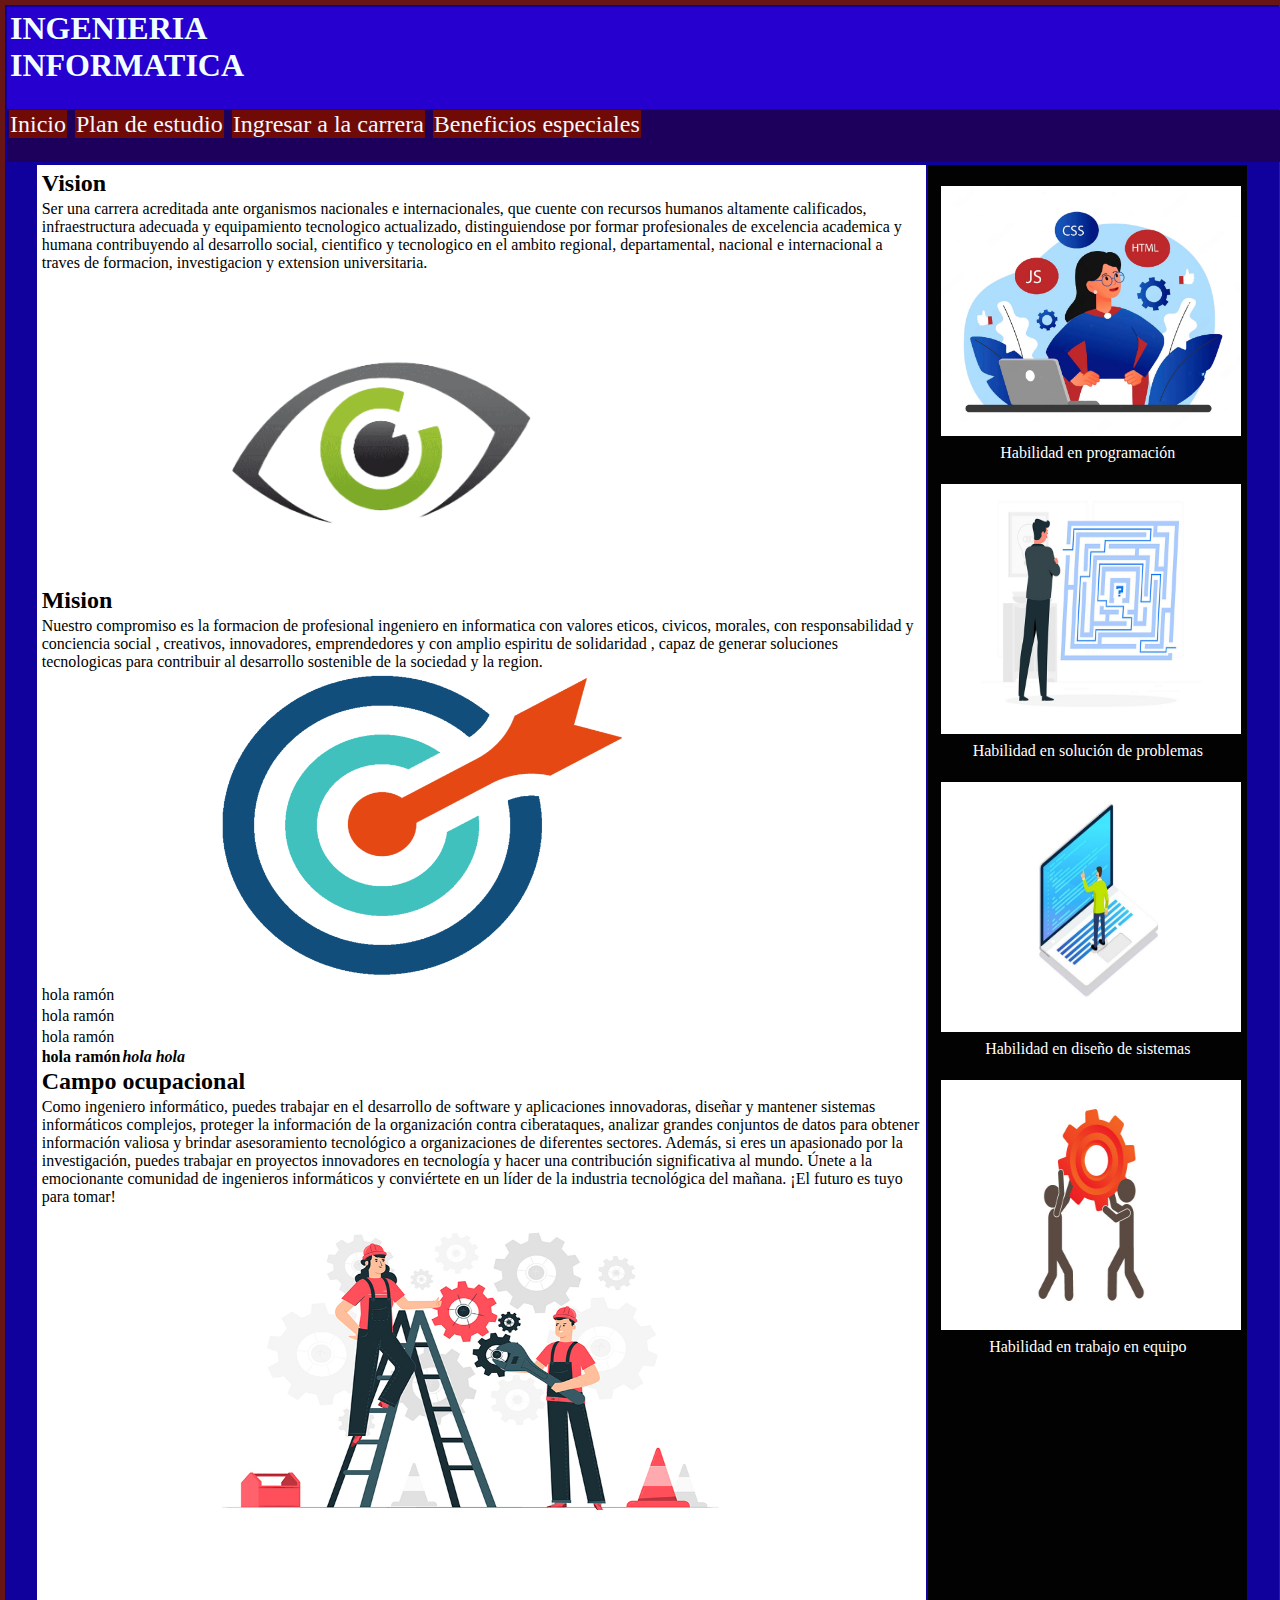
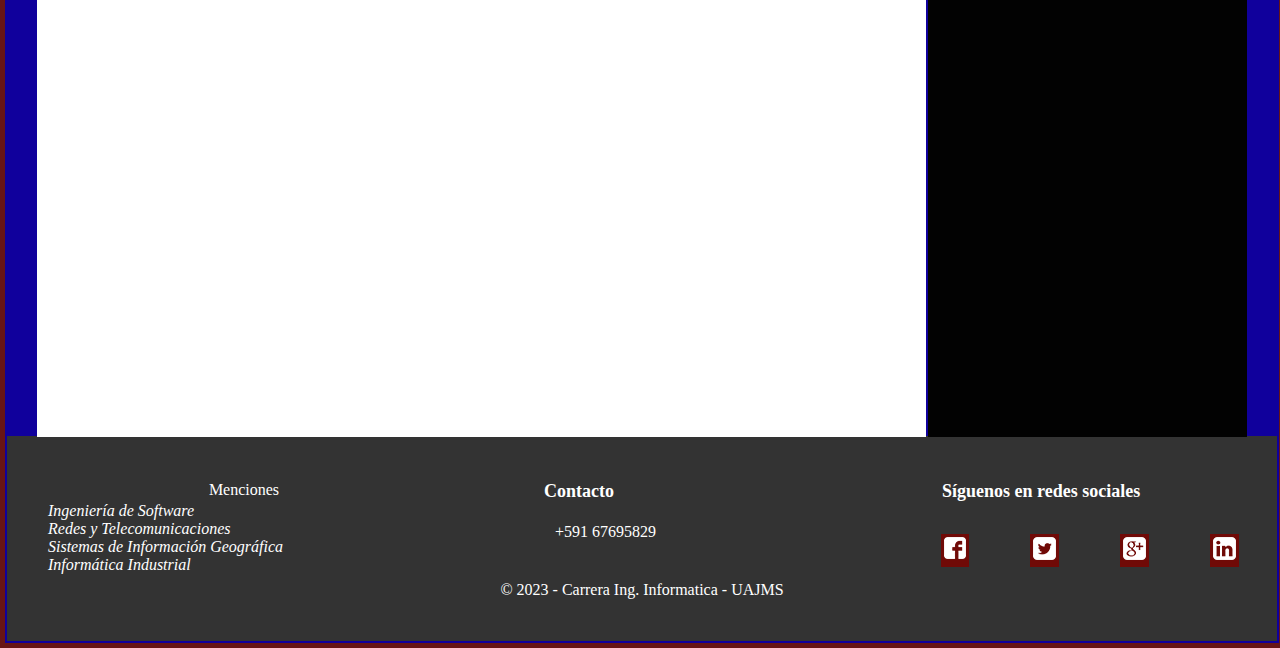
<file: index.html>
<!DOCTYPE html>
<html lang="es">

    <head>
        <title>Este texto es el título del documento</title>
        <meta charset="utf-8">
        <meta name="description" content="Este es un documento HTML5">
        <meta name="keywords" content="HTML, CSS, JavaScript">
        <link rel="stylesheet" href="css/misestilos.css">
    </head>

    <body>
        <main class="main">
            <header class="header">
                <h1>INGENIERIA <br> 
                    INFORMATICA</h1>
            </header>
            <nav class="nav">
                <a href="index.html">Inicio</a>
                <a href="plan_de_estudio.html">Plan de estudio</a>
                <a href="ingreso.html">Ingresar a la carrera</a>
                <a href="beneficios.html">Beneficios especiales</a>
            </nav>
            
            <!--seccion 1-->
            <section class="section_1">
                <section class="section_1-1">
                    <article>
                        <h2>Vision</h2>
                        <p>Ser una carrera acreditada ante organismos nacionales e internacionales,
                             que cuente con recursos humanos altamente calificados, infraestructura adecuada y equipamiento
                              tecnologico actualizado, distinguiendose por formar profesionales de excelencia academica y humana
                               contribuyendo al desarrollo social, cientifico y tecnologico en el ambito regional, departamental,
                                nacional e internacional a traves de formacion, investigacion y extension universitaria.</p>

                            <img class="imagen_arti" src="imagenes/visual.png" alt="img">
                    </article>
                    <article>
                        <h2>Mision</h2>
                        <p>Nuestro compromiso es la formacion de profesional ingeniero en informatica 
                            con valores eticos, civicos, morales, con responsabilidad y conciencia social ,
                             creativos, innovadores, emprendedores y con amplio espiritu de solidaridad , capaz de generar
                              soluciones tecnologicas para contribuir al desarrollo sostenible de la sociedad y la region.</p>
                        <img class="imagen_arti2" src="imagenes/mision.png" alt="" >
                    </article>
                    <article>
                      <p>hola ramón</p> 

                      <p>hola  ramón</p>
                      
                      <p>hola    ramón</p>
                      
                      <strong>hola    ramón<i>hola    hola</i></strong>
                      
                      
                        <h2>Campo ocupacional</h2>
                        <p>Como ingeniero informático, puedes trabajar en el desarrollo de software y aplicaciones
                             innovadoras, diseñar y mantener sistemas informáticos complejos, proteger la información de la
                              organización contra ciberataques, analizar grandes conjuntos de datos para obtener información valiosa 
                              y brindar asesoramiento tecnológico a organizaciones de diferentes sectores. Además, si eres un apasionado 
                              por la investigación, puedes trabajar en proyectos innovadores en tecnología y hacer una contribución 
                              significativa al mundo. Únete a la emocionante comunidad de ingenieros informáticos y conviértete en 
                              un líder de la industria tecnológica del mañana. ¡El futuro es tuyo para tomar!
                        </p>
                        <img class="imagen_arti3" src="imagenes/slider-img.jpg" alt="">
                    </article>
                </section>
                <aside class="aside">
                    <br>
                    <img class="image_aside" src="imagenes/Hprogra.png" alt="">
                    <p class="text_aside">Habilidad en programación</p><br>
                    <img class="image_aside" src="imagenes/Hrproblemas.png" alt="">
                    <p class="text_aside">Habilidad en solución de problemas</p> <br>
                    <img class="image_aside" src="imagenes/sistemas.png" alt="">
                    <p class="text_aside">Habilidad en diseño de sistemas</p> <br>
                    <img class="image_aside" src="imagenes/equi.png" alt="">
                    <p class="text_aside">Habilidad en trabajo en equipo</p> <br>
                </aside>
            </section>
            <footer>
                <div class="container">
                  <div class="footer-description">
                    <p class="h2">Menciones</p>
                    <ol>
                        <i>Ingeniería de Software</i> <br>
                        <i>Redes y Telecomunicaciones</i><br>
                        <i>Sistemas de Información Geográfica</i><br>
                        <i>Informática Industrial</i><br>
                    </ol>
                    </div>
                  <div class="footer-contact">
                    <h3>Contacto</h3>
                    <p><i class="fa fa-phone"></i> +591 67695829</p>
                  </div>
                  <div class="footer-social">
                    <h3>Síguenos en redes sociales</h3>
                    
                    <ul>
                        <a href="">
                            <img src="imagenes/facebook.png" alt="">
                          </a>
                          <a href="">
                            <img src="imagenes/twitter.png" alt="">
                          </a>
                          <a href="">
                            <img src="imagenes/google-plus.png" alt="">
                          </a>
                          <a href="">
                            <img src="imagenes/linkedin.png" alt="">
                          </a>
                    </ul>
                  </div>
                </div>
                <p class="h2">© 2023 - Carrera Ing. Informatica - UAJMS</p>
              </footer>
        </main>
    </body>

</html>
</file>
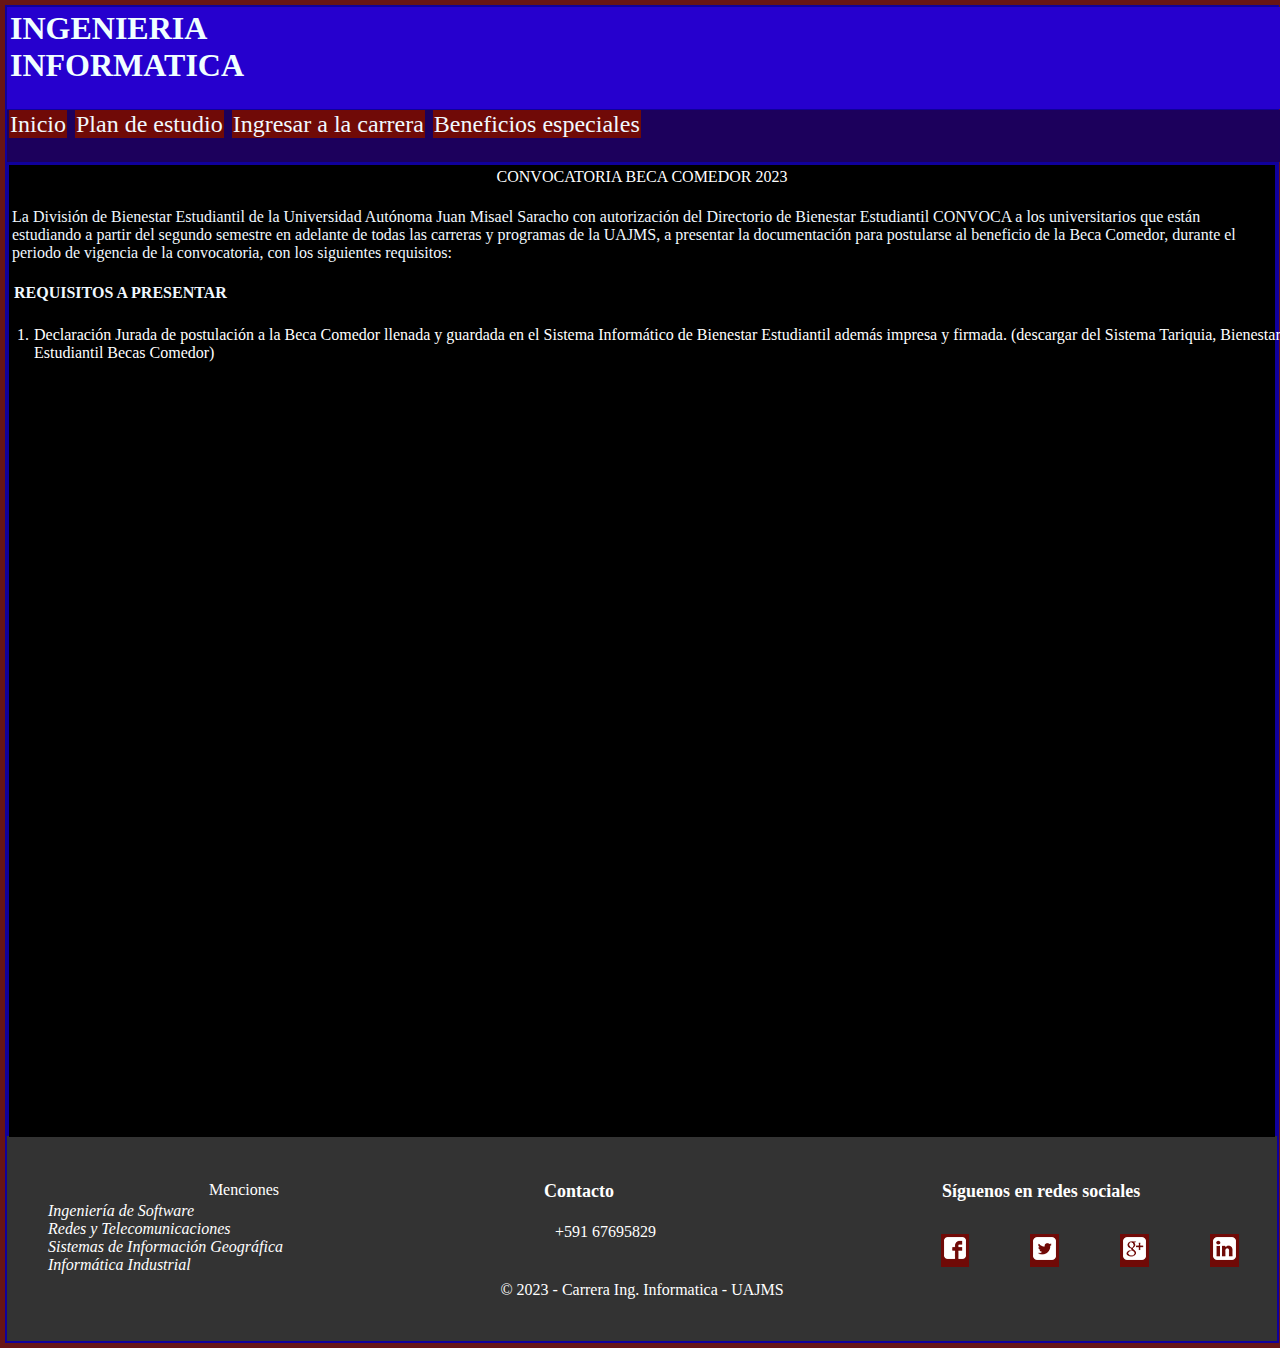
<file: beneficios.html>
<!DOCTYPE html>
<html lang="es">

    <head>
        <title>Este texto es el título del documento</title>
        <meta charset="utf-8">
        <meta name="description" content="Este es un documento HTML5">
        <meta name="keywords" content="HTML, CSS, JavaScript">
        <link rel="stylesheet" href="css/misestilos.css">
    </head>

    <body>
        <main class="main">
            <header class="header">
                <h1>INGENIERIA <br> 
                    INFORMATICA</h1>
            </header>
            <nav class="nav">
                <a href="index.html">Inicio</a>
                <a href="plan_de_estudio.html">Plan de estudio</a>
                <a href="ingreso.html">Ingresar a la carrera</a>
                <a href="beneficios.html">Beneficios especiales</a>
            </nav>

            <section class="section_plan">
                <section class="section_beca">
                    <p class="h2">CONVOCATORIA BECA COMEDOR 2023</p>
                    <br>
                    <p class="text_white">La División de Bienestar Estudiantil de la Universidad Autónoma Juan Misael Saracho con autorización del Directorio
                        de Bienestar Estudiantil CONVOCA a los universitarios que están estudiando a partir del segundo semestre en adelante
                        de todas las carreras y programas de la UAJMS, a presentar la documentación para postularse al beneficio de la Beca
                        Comedor, durante el periodo de vigencia de la convocatoria, con los siguientes requisitos:
                        </p>
                    <br>
                    <p class="text_white"><strong> REQUISITOS A PRESENTAR</strong></p>
                    <br>
                    <ol>
                        <li class="li_beca"> Declaración Jurada de postulación a la Beca Comedor llenada y guardada en el Sistema Informático de Bienestar
                            Estudiantil además impresa y firmada. (descargar del Sistema Tariquia, Bienestar Estudiantil Becas Comedor)</li>
                    </ol>
                </section>
            </section>

            <footer>
                <div class="container">
                  <div class="footer-description">
                    <p class="h2">Menciones</p>
                    <ol>
                        <i>Ingeniería de Software</i> <br>
                        <i>Redes y Telecomunicaciones</i><br>
                        <i>Sistemas de Información Geográfica</i><br>
                        <i>Informática Industrial</i><br>
                    </ol>
                    </div>
                  <div class="footer-contact">
                    <h3>Contacto</h3>
                    <p><i class="fa fa-phone"></i> +591 67695829</p>
                  </div>
                  <div class="footer-social">
                    <h3>Síguenos en redes sociales</h3>
                    
                    <ul>
                        <a href="">
                            <img src="imagenes/facebook.png" alt="">
                          </a>
                          <a href="">
                            <img src="imagenes/twitter.png" alt="">
                          </a>
                          <a href="">
                            <img src="imagenes/google-plus.png" alt="">
                          </a>
                          <a href="">
                            <img src="imagenes/linkedin.png" alt="">
                          </a>
                    </ul>
                  </div>
                </div>
                <p class="h2">© 2023 - Carrera Ing. Informatica - UAJMS</p>
              </footer>
        </main>
    </body>
</html>
</file>
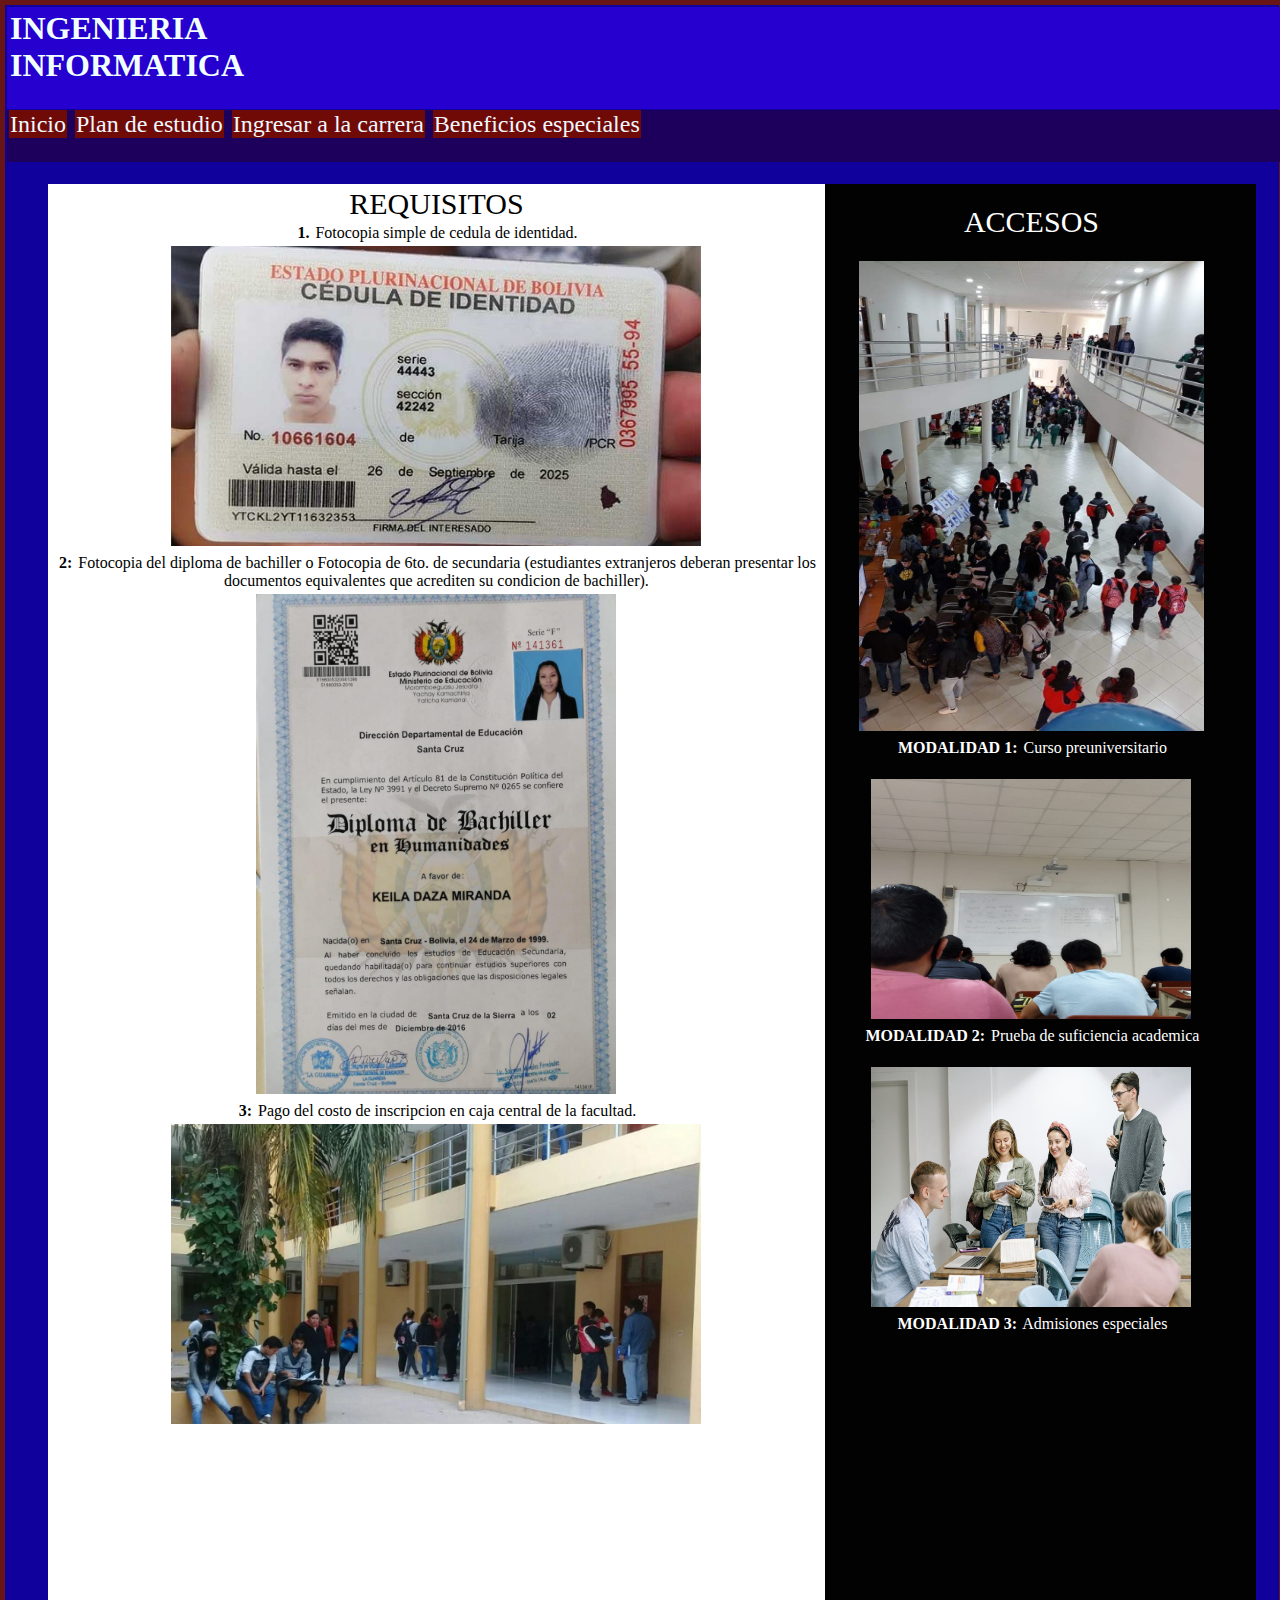
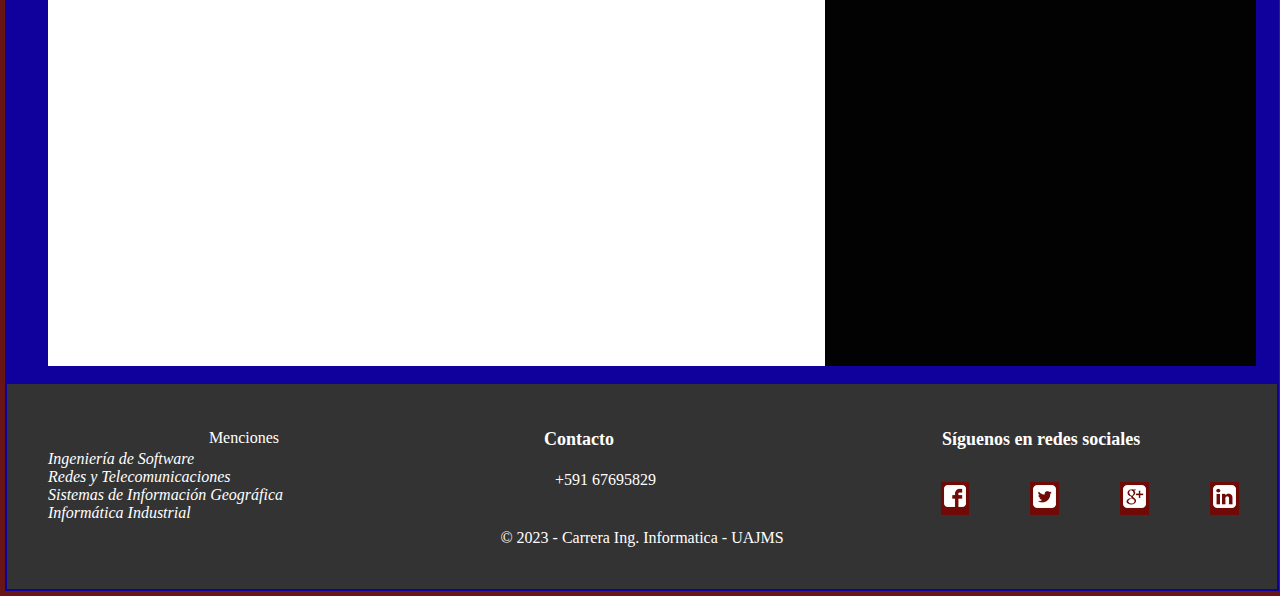
<file: ingreso.html>
<!DOCTYPE html>
<html lang="es">

    <head>
        <title>Este texto es el título del documento</title>
        <meta charset="utf-8">
        <meta name="description" content="Este es un documento HTML5">
        <meta name="keywords" content="HTML, CSS, JavaScript">
        <link rel="stylesheet" href="css/misestilos.css">
    </head>

    <body>
        <main class="main">
            <header class="header">
                <h1>INGENIERIA <br> 
                    INFORMATICA</h1>
                </div>
                
            </header>
            <nav class="nav">
                <a href="index.html">Inicio</a>
                <a href="plan_de_estudio.html">Plan de estudio</a>
                <a href="ingreso.html">Ingresar a la carrera</a>
                <a href="beneficios.html">Beneficios especiales</a>
            </nav>
            <!-- seccion de ingreso-->
            <section class="section_Ingreso">
                <div class="section_texto">
                    <p class="titulo_I">REQUISITOS</p>
                    <p> <strong> 1.</strong> Fotocopia simple de cedula de identidad.</p>
                    <img class="imagen_section1" src="imagenes/foto5.png" alt="">
                    <p> <strong> 2:</strong> Fotocopia del diploma de bachiller o Fotocopia de 6to.
                                de secundaria (estudiantes extranjeros deberan presentar los documentos equivalentes 
                                que acrediten su condicion de bachiller).</p>
                    <img class="imagen_section3" src="imagenes/foto6.png" alt="">
                    <p> <strong> 3:</strong> Pago del costo de inscripcion en caja central de la facultad.</p>    
                   <img class="imagen_section1" src="imagenes/foto7.png" alt="">
                </div>
                <div class="aside_ingreso">
                    <br>
                    <p class="titulo_I">ACCESOS</p><br>
                    <img class="imagen_ingreso" src="imagenes/foto1.jpeg" alt="">
                    <p> <strong> MODALIDAD 1:</strong> Curso preuniversitario</p><br>
                    <img class="imagen_ingreso2" src="imagenes/foto2.jpeg" alt="">
                    <p> <strong> MODALIDAD 2:</strong> Prueba de suficiencia academica</p><br>
                    <img class="imagen_ingreso2" src="imagenes/foto4.png" alt="">
                    <p> <strong> MODALIDAD 3:</strong> Admisiones especiales</p><br>    
                   
                    
                </div>
            </section>
            <footer>
                <div class="container">
                  <div class="footer-description">
                    <p class="h2">Menciones</p>
                    <ol>
                        <i>Ingeniería de Software</i> <br>
                        <i>Redes y Telecomunicaciones</i><br>
                        <i>Sistemas de Información Geográfica</i><br>
                        <i>Informática Industrial</i><br>
                    </ol>
                    </div>
                  <div class="footer-contact">
                    <h3>Contacto</h3>
                    <p><i class="fa fa-phone"></i> +591 67695829</p>
                  </div>
                  <div class="footer-social">
                    <h3>Síguenos en redes sociales</h3>
                    
                    <ul>
                        <a href="">
                            <img src="imagenes/facebook.png" alt="">
                          </a>
                          <a href="">
                            <img src="imagenes/twitter.png" alt="">
                          </a>
                          <a href="">
                            <img src="imagenes/google-plus.png" alt="">
                          </a>
                          <a href="">
                            <img src="imagenes/linkedin.png" alt="">
                          </a>
                    </ul>
                  </div>
                </div>
                <p class="h2">© 2023 - Carrera Ing. Informatica - UAJMS</p>
              </footer>
        </main>
    </body>
</html>
</file>
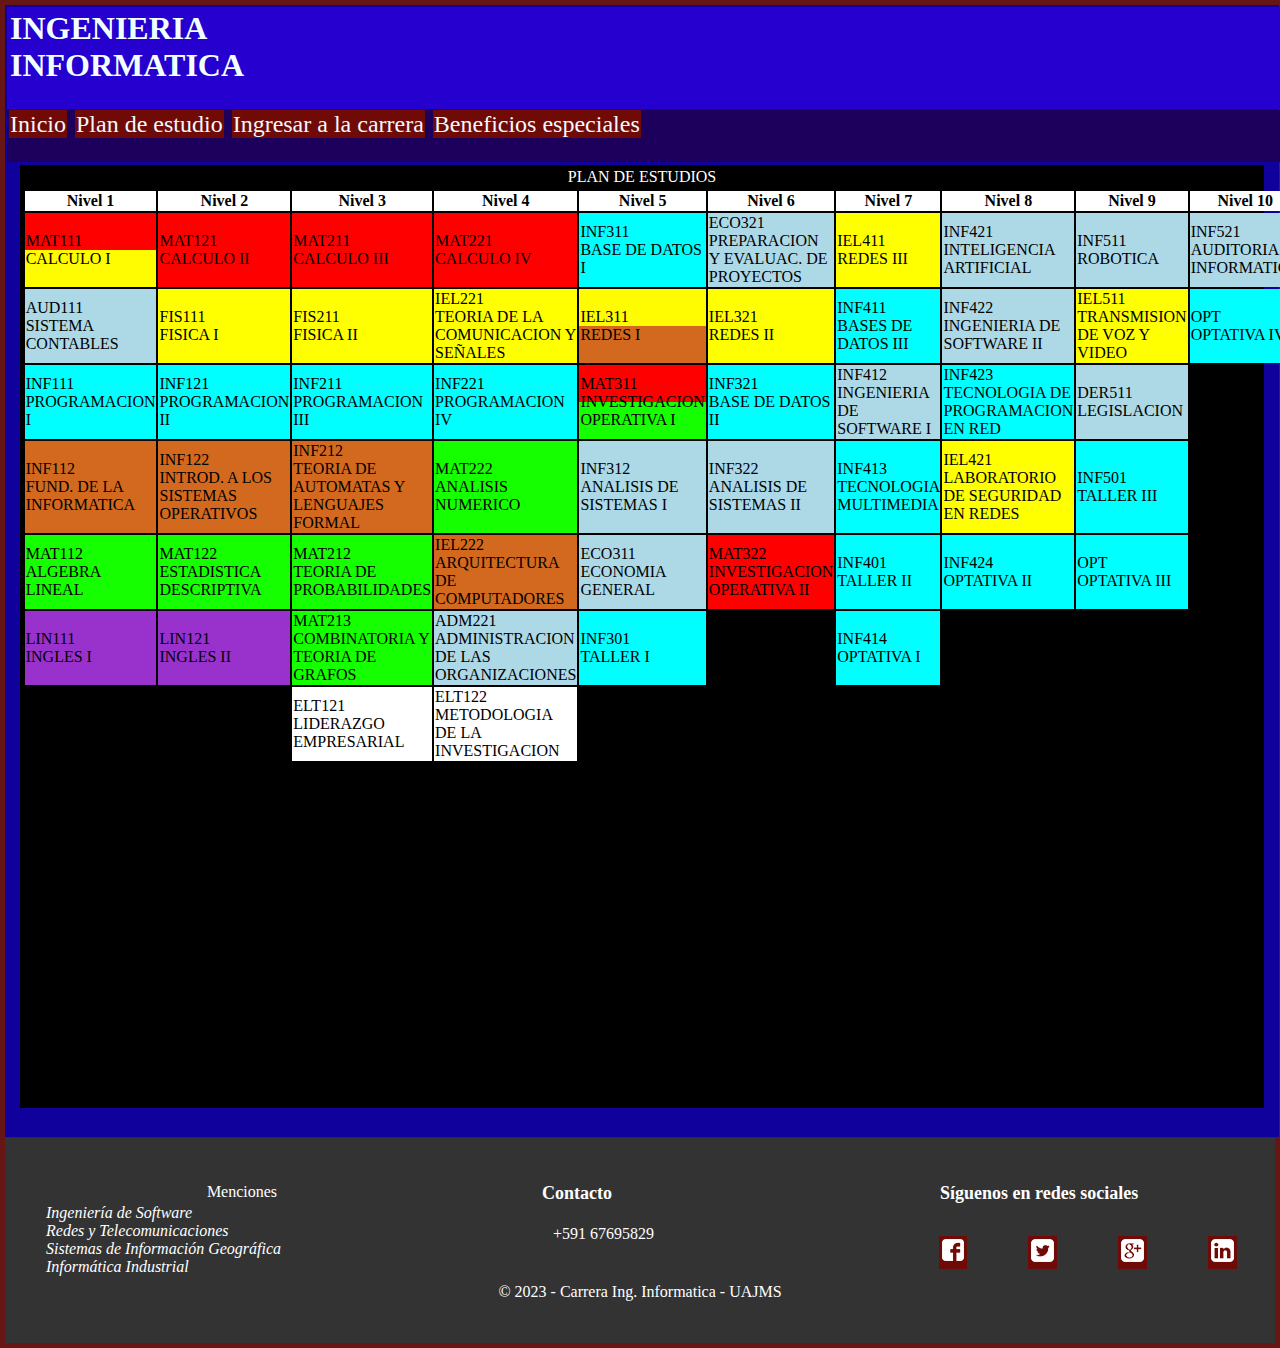
<file: plan_de_estudio.html>
<!DOCTYPE html>
<html lang="es">

    <head>
        <title>Este texto es el título del documento</title>
        <meta charset="utf-8">
        <meta name="description" content="Este es un documento HTML5">
        <meta name="keywords" content="HTML, CSS, JavaScript">
        <link rel="stylesheet" href="css/misestilos.css">
    </head>

    <body>
        <main class="main">
            <header class="header">
                <h1>INGENIERIA <br> 
                    INFORMATICA</h1>
            </header>
            <nav class="nav">
                <a href="index.html">Inicio</a>
                <a href="plan_de_estudio.html">Plan de estudio</a>
                <a href="ingreso.html">Ingresar a la carrera</a>
                <a href="">Beneficios especiales</a>
            </nav>
            <section class="section_plan">
                <section class="section_table">
                    <p class="h2">PLAN DE ESTUDIOS</p>
                    <table >
                        <tr>
                            <th class="white">Nivel 1</th>
                            <th class="white">Nivel 2</th>
                            <th class="white">Nivel 3</th>
                            <th class="white">Nivel 4</th>
                            <th class="white">Nivel 5</th>
                            <th class="white">Nivel 6</th>
                            <th class="white">Nivel 7</th>
                            <th class="white">Nivel 8</th>
                            <th class="white">Nivel 9</th>
                            <th class="white">Nivel 10</th>
                        </tr>
                        <tr>
                            <td class="calculo1">MAT111 <br>
                                CALCULO I</td>
                            <td class="red">MAT121 <br>
                                CALCULO II</td>
                            <td class="red">MAT211 <br>
                                CALCULO III</td>
                            <td class="red">MAT221 <br>
                                CALCULO IV</td>
                            <td class="celeste">INF311<br>
                                BASE DE DATOS I</td>
                            <td class="azulclaro">ECO321<br>
                                PREPARACION Y EVALUAC. DE PROYECTOS</td>
                            <td class="yellow">IEL411<br>
                                REDES III</td>
                            <td class="azulclaro">INF421<br>
                                INTELIGENCIA ARTIFICIAL</td>
                            <td class="azulclaro">INF511<br>
                                ROBOTICA</td>
                            <td class="azulclaro">INF521<br>
                                AUDITORIA INFORMATICA</td>
                        </tr>
                        <tr>
                            <td class="azulclaro">AUD111 <br>
                                SISTEMA CONTABLES</td>
                            <td class="yellow">FIS111 <br>
                                FISICA I</td>
                            <td class="yellow">FIS211 <br>
                                FISICA II</td>
                            <td class="yellow">IEL221 <br>
                                TEORIA DE LA COMUNICACION Y SEÑALES</td>
                            <td class="yellow-marron">IEL311<br>
                                REDES I</td>
                            
                            <td class="yellow">IEL321 <br>
                                REDES II</td>
                            <td class="celeste">INF411 <br>
                                BASES DE DATOS III
                                </td>
                            <td class="azulclaro">INF422 <br>
                                INGENIERIA DE SOFTWARE II</td>
                            <td class="yellow">IEL511 <br>
                                TRANSMISION DE VOZ Y VIDEO</td>
                            <td class="celeste">OPT <br>
                                OPTATIVA IV
                                </td>
                        </tr>
                        <tr>
                            <td class="celeste">INF111<br>
                                PROGRAMACION I</td>
                            <td class="celeste">INF121<br>
                                PROGRAMACION II</td>
                            <td class="celeste">INF211<br>
                                PROGRAMACION III</td>
                            <td class="celeste">INF221 <br>
                                PROGRAMACION IV</td>
                            <td class="red-green">MAT311<br>
                                INVESTIGACION OPERATIVA I</td>
                            <td class="celeste">INF321<br>
                                BASE DE DATOS II</td>
                            <td class="azulclaro">INF412<br>
                                INGENIERIA DE SOFTWARE I</td>
                            <td class="celeste">INF423<br>
                                TECNOLOGIA DE PROGRAMACION EN RED</td>
                            <td class="azulclaro">DER511<br>
                                LEGISLACION</td>
                        </tr>
                        <tr>
                            <td class="marron">INF112<br>
                                FUND. DE LA INFORMATICA</td>
                            <td class="marron">INF122<br>
                                INTROD. A LOS SISTEMAS OPERATIVOS</td>
                            <td class="marron">INF212<br>
                                TEORIA DE AUTOMATAS Y LENGUAJES FORMAL</td>
                            <td class="green">MAT222<br>
                                ANALISIS NUMERICO</td>
                            <td class="azulclaro">INF312 <br>
                                ANALISIS DE SISTEMAS I</td>
                            <td class="azulclaro">INF322<br>
                                ANALISIS DE SISTEMAS II</td>
                            <td class="celeste">INF413<br>
                                TECNOLOGIA MULTIMEDIA</td>
                            <td class="yellow">IEL421<br>
                                LABORATORIO DE SEGURIDAD EN REDES</td>
                            <td class="celeste">INF501<br>
                                TALLER III</td>
                        </tr>
                        <tr>
                            <td class="green">MAT112 <br>
                                ALGEBRA LINEAL</td>
                            <td class="green">MAT122<br>
                                ESTADISTICA DESCRIPTIVA</td>
                            <td class="green">MAT212<br>
                                TEORIA DE PROBABILIDADES</td>
                            <td class="marron">IEL222<br>
                                ARQUITECTURA DE COMPUTADORES</td>
                            <td class="azulclaro">ECO311<br>
                                ECONOMIA GENERAL</td>
                            <td class="red">MAT322<br>
                                INVESTIGACION OPERATIVA II</td>
                            <td class="celeste">INF401<br>
                                TALLER II</td>
                            <td class="celeste">INF424<br>
                                OPTATIVA II</td>
                            <td class="celeste">OPT<br>
                                OPTATIVA III</td>
                        </tr>
                        <tr>
                            <td class="morado">LIN111<br>
                                INGLES I</td>
                            <td class="morado">LIN121 <br>
                                INGLES II</td>
                            <td class="green">MAT213 <br>
                                COMBINATORIA Y TEORIA DE GRAFOS</td>
                            <td class="azulclaro">ADM221<br>
                                ADMINISTRACION DE LAS ORGANIZACIONES</td>
                            <td class="celeste">INF301 <br>
                                TALLER I</td>
                            <td></td>
                            <td class="celeste">INF414 <br>
                                OPTATIVA I</td>
                        </tr>
                        <tr>
                            <td></td>
                            <td></td>
                            <td class="white">ELT121<br>
                                LIDERAZGO EMPRESARIAL</td>
                            <td class="white">ELT122<br>
                                METODOLOGIA DE LA INVESTIGACION</td>
                            
                        </tr>
                    </table>
                </section>
            </section>
        </main>
        <footer>
            <div class="container">
              <div class="footer-description">
                <p class="h2">Menciones</p>
                <ol>
                    <i>Ingeniería de Software</i> <br>
                    <i>Redes y Telecomunicaciones</i><br>
                    <i>Sistemas de Información Geográfica</i><br>
                    <i>Informática Industrial</i><br>
                </ol>
                </div>
              <div class="footer-contact">
                <h3>Contacto</h3>
                <p><i class="fa fa-phone"></i> +591 67695829</p>
              </div>
              <div class="footer-social">
                <h3>Síguenos en redes sociales</h3>
                
                <ul>
                    <a href="">
                        <img src="imagenes/facebook.png" alt="">
                      </a>
                      <a href="">
                        <img src="imagenes/twitter.png" alt="">
                      </a>
                      <a href="">
                        <img src="imagenes/google-plus.png" alt="">
                      </a>
                      <a href="">
                        <img src="imagenes/linkedin.png" alt="">
                      </a>
                </ul>
              </div>
            </div>
            <p class="h2">© 2023 - Carrera Ing. Informatica - UAJMS</p>
          </footer>
    </body>
</html>
</file>
<file: css/misestilos.css>
*{
    margin: 1px;
    padding: 1px;
}

a{
    background-color: rgb(112, 10, 7);
    color: aliceblue;
    text-decoration: none;

}

body{
    background-color: rgba(94, 5, 5, 0.938);
}

.header{
    background-color:rgb(38, 0, 206);
    width: 100%;
    height: 100px;
    color: azure;
}

.nav{
    background-color: rgb(28, 0, 92);
    width: 100%;
    height: 50px;
    text-align: left;
    font-size: 24px;
}

.main{
    background-color: rgb(16, 0, 156);
    width: 100%;
    
}

.section_1{
    display: flex;
    justify-content: center;
    height: calc( 230vh - 200px);
}

.section_1-1{
    background-color: rgb(255, 255, 255);
    width: 70%;
    height: 100%;
    
}


.aside{
    background-color: rgb(2, 2, 2);
    width: 25%;
    height: 100%;
}

.footer{
    background-color: rgb(111, 129, 146);
    width: 100%;
    height: 40px;
}

.imagen_arti{
    width: 400px;
    height: 300px;
    position: relative;
    left: 120px;
}

.imagen_arti2{
    width: 400px;
    height: 300px;
    position: relative;
    left: 180px;
    
}

.imagen_arti3{
    width: 500px;
    height: 300px;
    position: relative;
    left: 180px;
    
}

.image_aside{
    width: 300px;
    height: 250px;
    position: relative;
    left: 10px;
    
}

.text_aside{
    color: #ffffff;
    text-align: center;
    
}

/*Plan de estudio*/
.h2{
    color: #ffffff;
    text-align: center;
}

.section_plan{
    display: flex;
    justify-content: center;
    height: calc( 130vh - 200px);
    
}

.section_table{
    background-color: rgb(0, 0, 0);
    width: 98%;
    height: 97%;
}

table, td, th{
    padding: 1px;
    width: 100%;
}

.calculo1{
    background-image: linear-gradient(to bottom, red 50%, rgb(255, 251, 0) 50%);
}

.red{
    background-color: red;
}

.yellow{
    background-color: yellow;
}

.celeste{
    background-color: aqua;
}

.marron{
    background-color: chocolate;
}

.yellow-marron{
    background-image: linear-gradient(to bottom, rgb(255, 251, 0) 50%,  chocolate 50%);
}

.red-green{
    background-image: linear-gradient(to bottom, red 50%, rgb(21, 255, 0) 50%);
}

.green{
    background-color: rgb(21, 255, 0);
}

.azulclaro{
    background-color: lightblue;
}

.morado{
    background-color: darkorchid;
}

.white{
    background-color: #ffffff;
}

/*seccion de ingreso*/
.titulo_I{
    font-size: 30px;

}

.section_Ingreso{
    display: flex;
    justify-content: center;
    height: calc( 220vh - 200px);
    margin: 20px;
}
 
.section_texto{
    background-color: rgb(255, 255, 255);
    width: 78%;
    height:100%;
    position: relative;
    text-align: center;
    left: 20px;
}

.aside_ingreso{
    background-color: rgb(2, 2, 2);
    width: 45%;
    height: 100%;
    color: #ffffff;
    text-align: center;
    left: 10px;
}

.imagen_section1{
    width: 530px;
    height: 300px;
    position: relative; 
}

.imagen_ingreso{
    width: 345px;
    height: 470px;
    position: relative; 
}

.imagen_ingreso2{
    width: 320px;
    height: 240px;
    position: relative; 
}

.imagen_section3{
    width: 360px;
    height: 500px;
    position: relative;
}

/*Seccion beneficios*/
.text_white{
    color: aliceblue;
    left: 30px;
    right: 20px;
    
}

.section_beca{
    background-color: rgb(0, 0, 0);
    width: 100%;
    height: 100%;
}

.li_beca{
    color: #fff;
    position: relative;
    left: 20px;
    right: 20px;
}

/*footer*/
footer {
    background-color: #333;
    color: #fff;
    padding: 40px 0;
  }
  
  .container {
    max-width: 1200px;
    margin: 0 auto;
    display: flex;
    flex-wrap: wrap;
    justify-content: space-between;
  }
  
  .footer-description {
    width: 100%;
    max-width: 400px;
  }
  
  .footer-contact, .footer-social {
    width: calc((100% - 40px) / 2);
    max-width: 300px;
  }
  
  .footer-contact h3, .footer-social h3 {
    font-size: 18px;
    font-weight: bold;
    margin-bottom: 20px;
  }
  
  .footer-contact p, .footer-social ul {
    margin: 0;
    padding: 0;
  }
  
  .footer-contact p i, .footer-social ul li a i {
    margin-right: 10px;
  }
  
  .footer-social ul {
    list-style: none;
    display: flex;
    justify-content: space-between;
    padding-top: 10px;
  }
  
  .footer-social ul li {
    width: 30px;
    height: 30px;
    border-radius: 50%;
    background-color: #fff;
    display: flex;
    justify-content: center;
    align-items: center;
  }
  
  .footer-social ul li a {
    color: #333;
  }
  
  .footer-social ul li:hover {
    background-color: #f1f1f1;
  }
</file>
